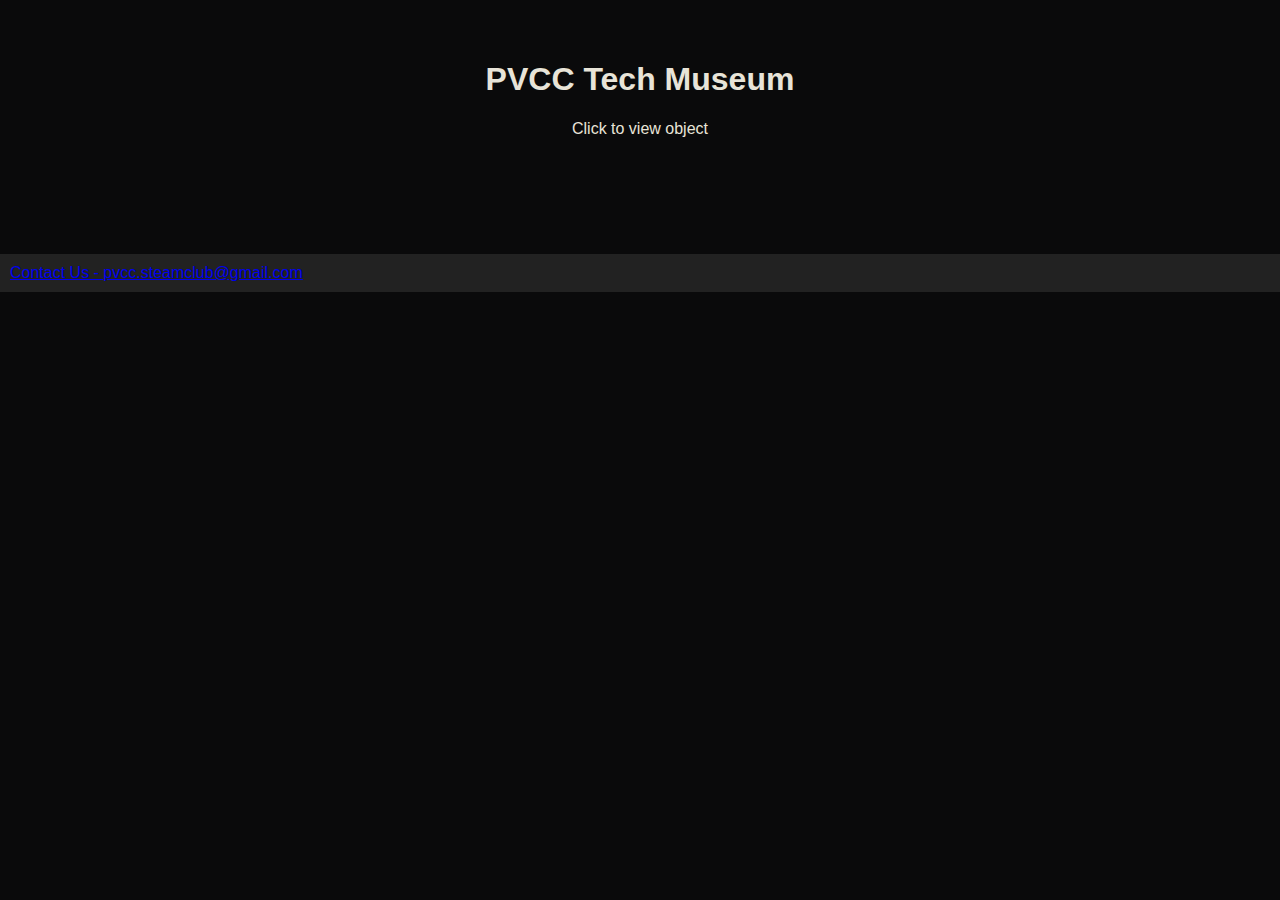
<file: index.html>
<!doctype html>
<html lang="en">
  <head>
    <meta charset="UTF-8" />
    <meta name="viewport" content="width=device-width, initial-scale=1.0" />
    <title>Tech Museum</title>
    <link rel="stylesheet" href="style.css" />
  </head>

  <body>
    <header>
      <h1>PVCC Tech Museum</h1>
      <p>Click to view object</p>
    </header>

    <main id="museum-floor"></main>

    <footer>
      <div class="contact-section">
        <a href="mailto:pvcc.steamclub@gmail.com" target="_blank">
          Contact Us - pvcc.steamclub@gmail.com
        </a>
      </div>
    </footer>

    <script type="module" src="script.js"></script>
  </body>
</html>
</file>
<file: style.css>
:root {
  --bg:      #0a0a0b;
  --bg-surface:   #111114;
  --shelf-wood:   #8B5E3C;
  --shelf-edge:   #5C3A21;
  --text-primary: #e8e4d8;
  --border:       rgba(200, 135, 42, 0.18);
}

body {
  margin: 0;
  font-family: Arial, sans-serif;
  background: var(--bg);  
  color: var(--text-primary);
}

header {
  padding: 40px 20px;
  text-align: center;
  margin: 10;
}

main {
  padding: 20px;
}

footer {
  background: #222;
  color: rgb(253, 253, 253);
  padding: 10px;
  margin-top: 20px;
  text-align: left;
}

img {
  max-width: 100%;
  height: auto;
}

.shelf {
  display: flex;
  justify-content: center;
  align-items: flex-end;
  gap: 30px;
  margin: 150px auto 20px;
  height: 50px; /* Thinner shelf looks more like a ledge */
  background: var(--shelf-wood);
  position: relative;
  padding: 0 20px;
}

/* Bottom edge of shelf */
.shelf::after {
  content: "";
  position: absolute;
  bottom: 0;
  left: 0;
  width: 100%;
  height: 10px;
  background: var(--shelf-edge);
  border-radius: 5px;
}

.object {
  width: 15vw; /* % of viewport width for better responsiveness */
  height: auto; 
  max-width: 200px;
  min-width: 80px;
  display: block;
  transition: transform 0.3s ease;
  margin-bottom: 5px;
  padding: 20px;
  filter: drop-shadow(0 5px 5px rgba(0,0,0,0.5));
}

.object:hover {
  transform: translateY(-10px);
}

model-viewer {
  width: 100%;
  height: 560px;
  border-radius: 4px;
  border: 1px solid var(--border);
  background: #16161a;
  margin-top: 32px;
}

/* Adjustments for mobile */
@media (max-width: 600px) {
  .shelf {
    height: 30px;
    gap: 15px;
  }
  .object {
    max-width: 120px;
    max-height: 100px;
  }
}
</file>
